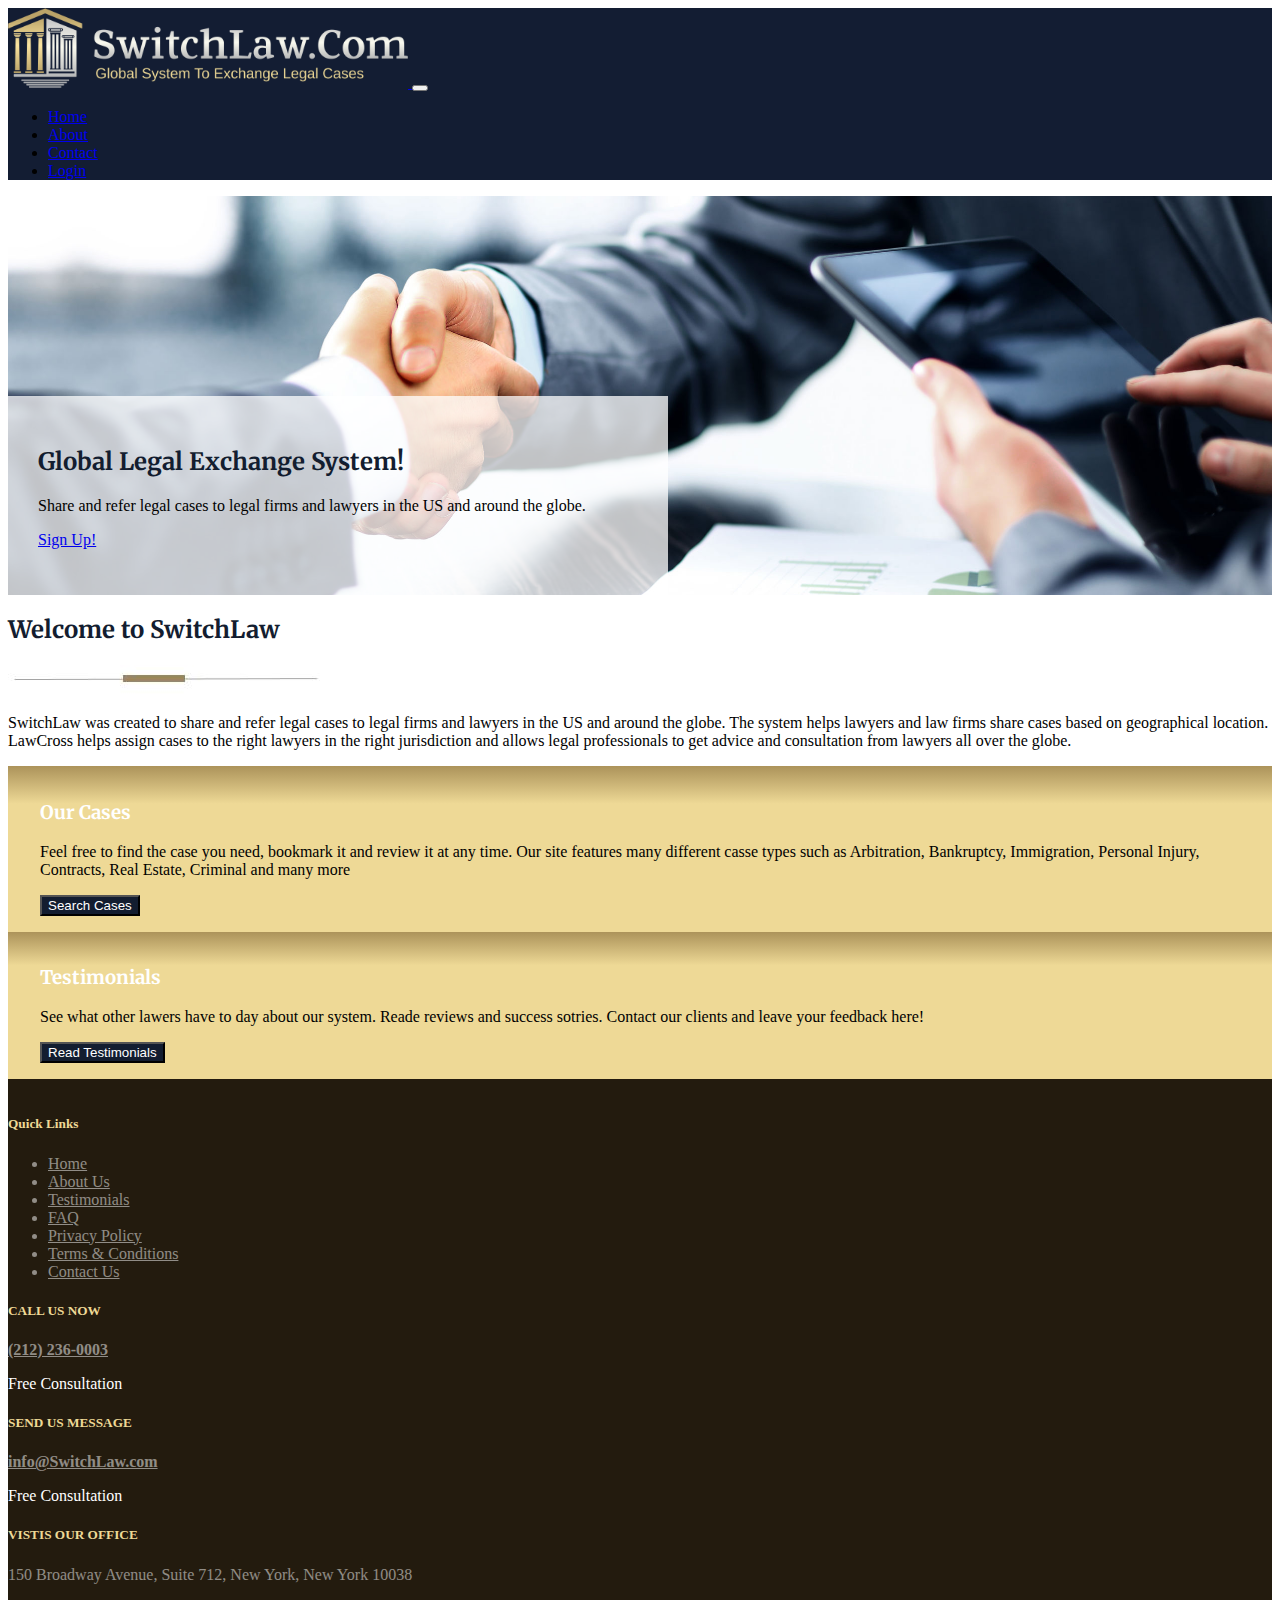
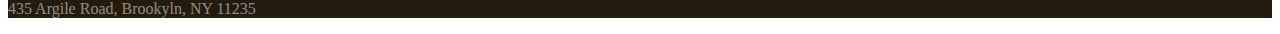
<file: index.html>
<!DOCTYPE html>
<html lang="en">

<head>

    <title>Switch Law</title>
    <meta charset="utf-8">
    <meta name="viewport" content="width=device-width, initial-scale=1">
    <!-- <meta name="viewport" content="width=device-width, initial-scale=1, maximum-scale=1, user-scalable=no"> -->

    <link rel="stylesheet" href="https://stackpath.bootstrapcdn.com/bootstrap/4.1.3/css/bootstrap.min.css" integrity="sha384-MCw98/SFnGE8fJT3GXwEOngsV7Zt27NXFoaoApmYm81iuXoPkFOJwJ8ERdknLPMO" crossorigin="anonymous">

    <link rel="stylesheet" href="assets/css/style.css">
    
</head>

<body>

    <nav class="navbar navbar-expand-md navbar-dark">
        <a class="navbar-brand" href="#">
            <img src="assets/img/SwitchLaw.png" width="400" alt="" class="img-fluid">
        </a>
        <button class="navbar-toggler navbar-light" type="button" data-toggle="collapse" data-target="#main-navigation">
            <span class="navbar-toggler-icon"></span>
        </button>
        <div class="collapse navbar-collapse navbar-right" id="main-navigation">
            <ul class="navbar-nav  ml-auto text-right">
                <li class="nav-item">
                    <a class="nav-link" href="index.html">Home</a>
                </li>
                <li class="nav-item">
                    <a class="nav-link" href="#">About</a>
                </li>
                <li class="nav-item">
                    <a class="nav-link" href="#">Contact</a>
                </li>
                <li class="nav-item">
                    <a class="nav-link" href="login.html">Login</a>
                </li>
            </ul>
        </div>
    </nav>

    <!-- Splash Section - Collapsible  -->

    <!-- Left Alighed Jumbotron -->
    <!--
    <div class="jumbotron" id="hero">
        <div class="cnt">
            <div id="herocontent">
                <h2>Global Legal Exchange System!</h2>
                <p>Lorem ipsum dolor sit amet, consectetur adipisicing elit, sed do eiusmod tempor incididunt ut labore et dolore magna aliqua.</p>
                <p><a class="btn btn-primary btn-lg" href="contact.html" role="button">Sign Up!</a></p>
            </div>
        </div>
    </div>
    -->

    <!-- Right Alighed Jumbotron -->
    <div class="jumbotron" id="hero">
        <dMobileass="container-fluid">
            <div class="row justify-content-end">
                <div class="col-auto">
                    <div id="herocontent">
                        <h2>Global Legal Exchange System!</h2>
                        <p>Share and refer legal cases to legal firms and lawyers in the US and around the globe.</p>
                        <p><a class="btn btn-primary btn-lg" href="signup.html" role="button">Sign Up!</a></p>
                    </div>
                </div>
            </div>
    </div>
    </div>

    <!-- Mobile Alighed Jumbotron -->
    <div id="heromobile" class="text-center mb-3">
        <img src="assets/img/splash3.jpg" class="img-fluid">
        <div>
            <h2>Global Legal Excahnge System!</h2>
            <p>Share and refer legal cases to legal firms and lawyers in the US and around the globe.</p>
            <p><a class="btn btn-primary btn-lg" href="signup.html" role="button">Sign Up!</a></p>
        </div>
    </div>


    <!--    ABOUT ----->
    <div class="container-fluid" id="about">
        <H2 class="text-center">Welcome to SwitchLaw</H2>
        <div class="text-center">
            <img src="assets/img/horizontal-separator1.JPG" class="rounded img-fluid">
        </div>
        <p class="text-center p-5">SwitchLaw was created to share and refer legal cases to legal firms and lawyers in the US and around the globe. The system helps lawyers and law firms share cases based on geographical location. LawCross helps assign cases to the right lawyers in the right jurisdiction and allows legal professionals to get advice and consultation from lawyers all over the globe.</p>
    </div>


    <!--    PROOF ----->
    <div class="container-fluid" id="proof">
        <div class="row  justify-content-center mb-2">
            <div class="col-10 col-md-4 gold-col m-1">
                <div class="d-flex flex-column h-100">
                    <h3>Our Cases</h3>
                    <p>Feel free to find the case you need, bookmark it and review it at any time.
                        Our site features many different casse types such as Arbitration, Bankruptcy,
                        Immigration, Personal Injury, Contracts, Real Estate, Criminal and many more</p>
                    <div class="mt-auto">
                        <button type="button" class="btn btn-blue">Search Cases</button>
                    </div>
                </div>
            </div>

            <div class="col-10 col-md-4  gold-col m-1">
                <div class="d-flex flex-column h-100 ">
                    <h3>Testimonials</h3>
                    <p>See what other lawers have to day about our system.
                        Reade reviews and success sotries. Contact our clients and leave your feedback here!</p>
                    <div class="mt-auto">
                        <button type="button" class="btn btn-blue">Read Testimonials</button>
                    </div>
                </div>
            </div>
        </div>
    </div>

    <!--------------------------->
    <!-- FOOTER                -->
    <!--------------------------->
    <footer>
        <div class="container-fluid">
            <div class="row">
                <div class="col-md-3">
                    <h5 class="pb-2">Quick Links</h5>
                    <ul class="list-unstyled quick-links">
                        <li><a href="index.html">Home</a></li>
                        <li><a href="about.html">About Us</a></li>
                        <li><a href="testimonials.html">Testimonials</a></li>
                        <li><a href="faq.html">FAQ</a></li>
                        <li><a href="privacy.html">Privacy Policy</a></li>
                        <li><a href="terms.html">Terms & Conditions</a></li>
                        <li><a href="contact.html">Contact Us</a></li>
                    </ul>
                </div>
                <div class="col-md-3">
                    <h5 class="pb-2">CALL US NOW</h5>
                    <p><strong class="quick-links"><a href="tel:01234567890">(212) 236-0003</a></strong></p>
                    <p class="text-white">Free Consultation</p>
                </div>
                <div class="col-md-3">
                    <h5 class="pb-2">SEND US MESSAGE</h5>
                    <p><strong class="quick-links"><a href="mailto:info@switchlaw.com">info@SwitchLaw.com</a></strong></p>
                    <p class="text-white">Free Consultation</p>


                </div>
                <div class="col-md-3">
                    <h5 class="pb-2">VISTIS OUR OFFICE</h5>
                    <p class="quick-links">150 Broadway Avenue,
                        Suite 712, New York, New York 10038</p>
                    <p class="quick-links">435 Argile Road,
                        Brookyln, NY 11235
                    </p>
                </div>
            </div>
        </div>
    </footer>

    <script src="https://code.jquery.com/jquery-3.3.1.slim.min.js" integrity="sha384-q8i/X+965DzO0rT7abK41JStQIAqVgRVzpbzo5smXKp4YfRvH+8abtTE1Pi6jizo" crossorigin="anonymous"></script>
    <script src="https://stackpath.bootstrapcdn.com/bootstrap/4.1.3/js/bootstrap.min.js" integrity="sha384-ChfqqxuZUCnJSK3+MXmPNIyE6ZbWh2IMqE241rYiqJxyMiZ6OW/JmZQ5stwEULTy" crossorigin="anonymous"></script>
</body>

</html>
</file>
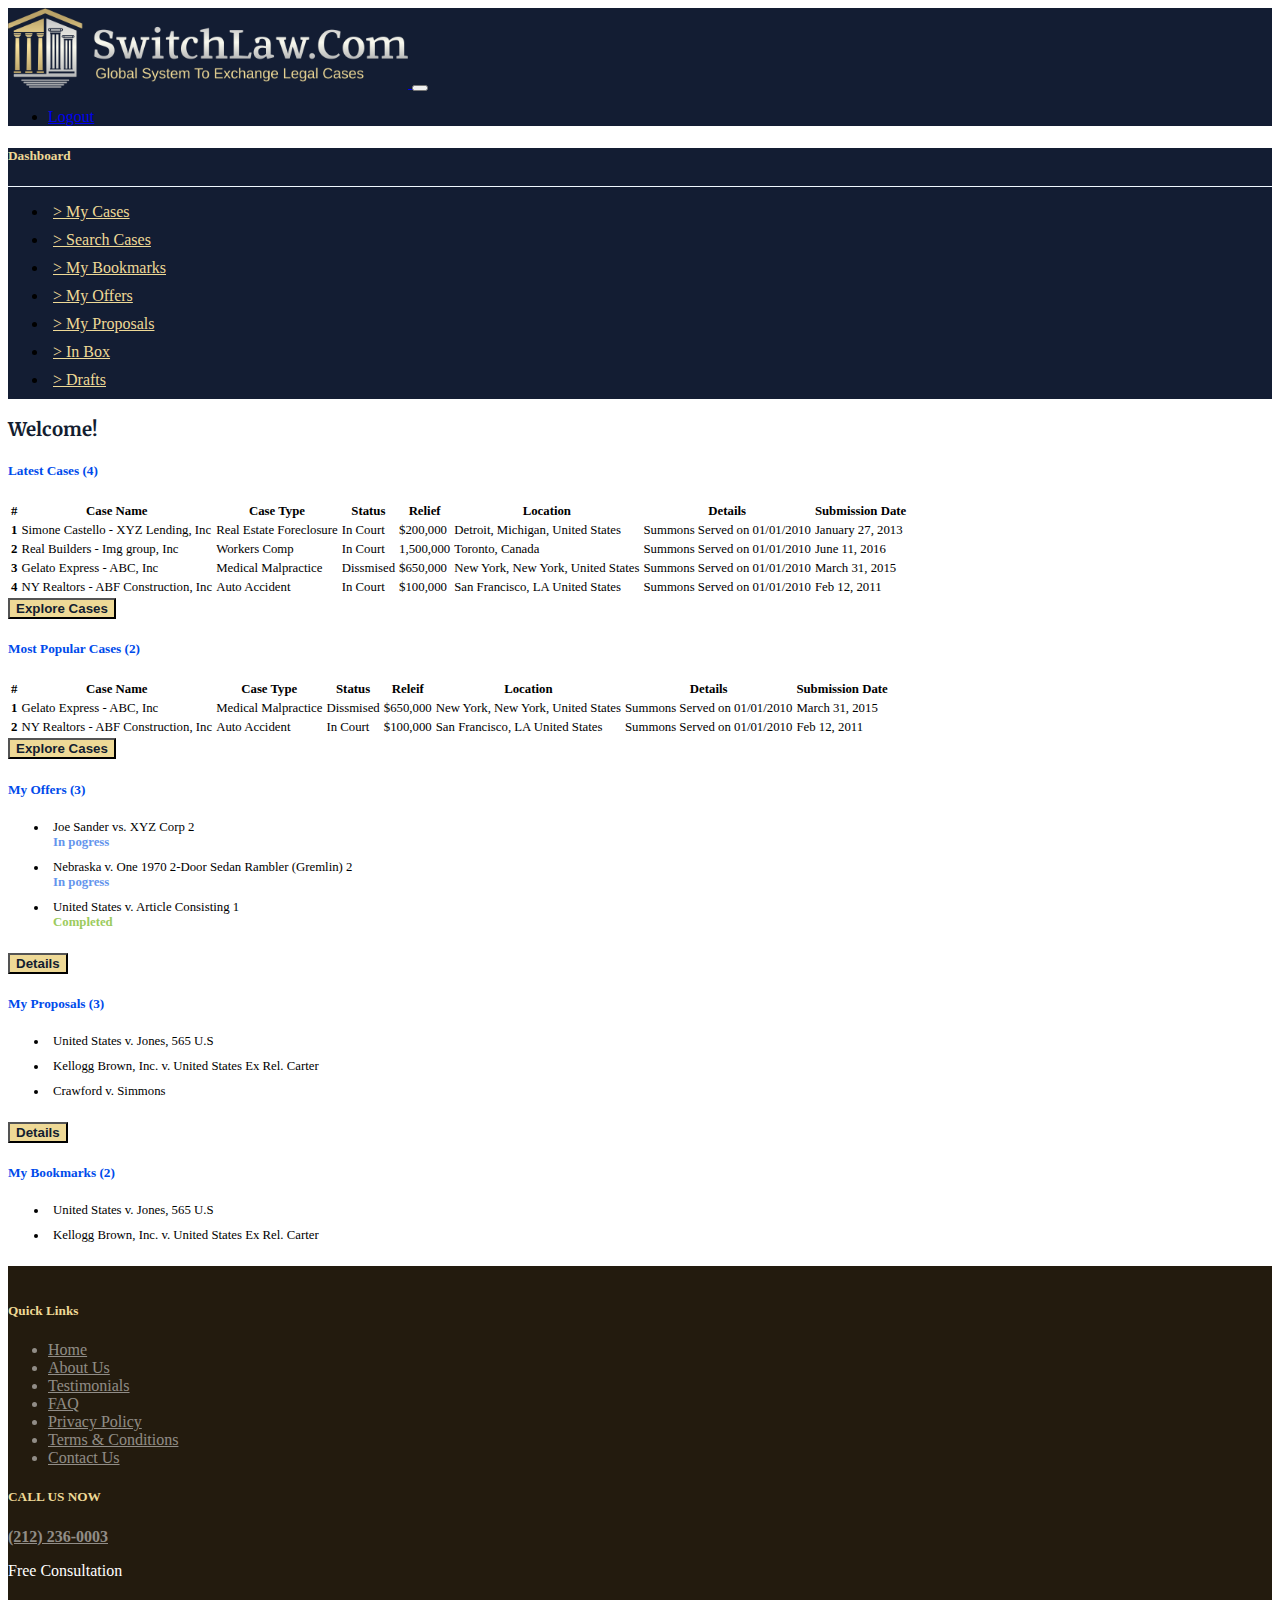
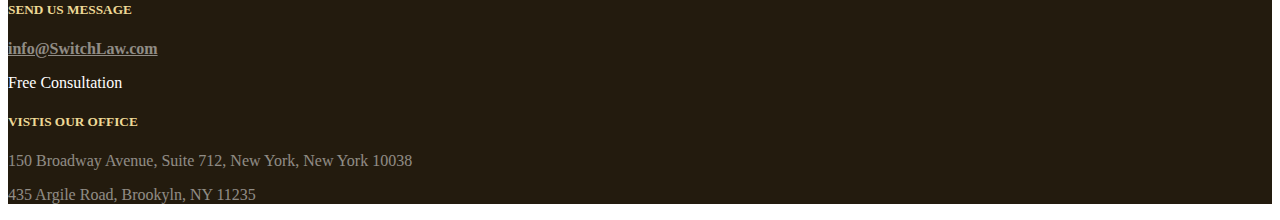
<file: dashboard.html>
<!DOCTYPE html>
<html lang="en">

<head>

    <title>Switch Law</title>
    <meta charset="utf-8">
    <meta name="viewport" content="width=device-width, initial-scale=1">
    <!-- <meta name="viewport" content="width=device-width, initial-scale=1, maximum-scale=1, user-scalable=no"> -->

    <link rel="stylesheet" href="https://stackpath.bootstrapcdn.com/bootstrap/4.1.3/css/bootstrap.min.css" integrity="sha384-MCw98/SFnGE8fJT3GXwEOngsV7Zt27NXFoaoApmYm81iuXoPkFOJwJ8ERdknLPMO" crossorigin="anonymous">

    <link rel="stylesheet" href="assets/css/dashboard_style.css">

</head>

<body>

    <nav class="navbar navbar-expand-md navbar-dark">
        <a class="navbar-brand" href="#">
            <img src="assets/img/SwitchLaw.png" width="400" alt="" class="img-fluid">
        </a>
        <button class="navbar-toggler navbar-light" type="button" data-toggle="collapse" data-target="#main-navigation">
            <span class="navbar-toggler-icon"></span>
        </button>
        <div class="collapse navbar-collapse navbar-right" id="main-navigation">
            <ul class="navbar-nav  ml-auto text-right">
                <li class="nav-item">
                    <a class="nav-link" href="index.html">Logout</a>
                </li>
            </ul>
        </div>
    </nav>


    <div class="container-fluid" id="dashboard">

        <div class="row">

            <div class="col-md-2" style="background-color:#131d33" id="dashboard-menu">
                <h5 class="pt-2">Dashboard</h5>
                <hr>
                <ul class="list-unstyled">
                    <li><a href="index.html">> My Cases</a></li>
                    <li><a href="about.html">> Search Cases</a></li>
                    <li><a href="testimonials.html">> My Bookmarks</a></li>
                    <li><a href="faq.html">> My Offers</a></li>
                    <li><a href="privacy.html">> My Proposals</a></li>
                    <li><a href="terms.html">> In Box</a></li>
                    <li><a href="contact.html">> Drafts</a></li>
                </ul>
            </div>

            <div class="col-md-10">
                <h3 class="text-center mt-2" id="welcome">Welcome!</h2>
                    <div class="row">
                        <div class="col-md-6" style="">
                            <div class="d-flex flex-column  shadow-lg p-3 mb-3 bg-white rounded mt-md-2">
                                <h5 class="mb-3 widget-header">Latest Cases (4)</h5>
                                <div class="table-responsive mb-2">
                                    <table class="table table-hover no-wrap">
                                        <thead>
                                            <tr>
                                                <th scope="col">#</th>
                                                <th scope="col">Case Name</th>
                                                <th scope="col">Case Type</th>
                                                <th scope="col">Status</th>
                                                <th scope="col">Relief</th>
                                                <th scope="col">Location</th>
                                                <th scope="col">Details</th>
                                                <th scope="col">Submission Date</th>
                                            </tr>
                                        </thead>
                                        <tbody>
                                            <tr>
                                                <th scope="row">1</th>
                                                <td>Simone Castello - XYZ Lending, Inc </td>
                                                <td>Real Estate Foreclosure</td>
                                                <td>In Court</td>
                                                <td>$200,000</td>
                                                <td>Detroit, Michigan, United States</td>
                                                <td>Summons Served on 01/01/2010</td>
                                                <td>January 27, 2013</td>
                                            </tr>
                                            <tr>
                                                <th scope="row">2</th>
                                                <td>Real Builders - Img group, Inc </td>
                                                <td>Workers Comp</td>
                                                <td>In Court</td>
                                                <td>1,500,000</td>
                                                <td>Toronto, Canada</td>
                                                <td>Summons Served on 01/01/2010</td>
                                                <td>June 11, 2016</td>
                                            </tr>
                                            <tr>
                                                <th scope="row">3</th>
                                                <td>Gelato Express - ABC, Inc </td>
                                                <td>Medical Malpractice</td>
                                                <td>Dissmised</td>
                                                <td>$650,000</td>
                                                <td>New York, New York, United States</td>
                                                <td>Summons Served on 01/01/2010</td>
                                                <td>March 31, 2015</td>
                                            </tr>
                                            <tr>
                                                <th scope="row">4</th>
                                                <td>NY Realtors - ABF Construction, Inc </td>
                                                <td>Auto Accident</td>
                                                <td>In Court</td>
                                                <td>$100,000</td>
                                                <td>San Francisco, LA United States</td>
                                                <td>Summons Served on 01/01/2010</td>
                                                <td>Feb 12, 2011</td>
                                            </tr>
                                        </tbody>
                                    </table>
                                </div>
                                <div>
                                    <button type="button" class="btn btn-gold">Explore Cases</button>
                                </div>
                            </div>

                            <div class="d-flex flex-column  shadow-lg p-3 mb-3 bg-white rounded mt-md-2">
                                <h5 class="mb-3 widget-header">Most Popular Cases (2)</h5>
                                <div class="table-responsive mb-2">
                                    <table class="table table-hover no-wrap">
                                        <thead>
                                            <tr>
                                                <th scope="col">#</th>
                                                <th scope="col">Case Name</th>
                                                <th scope="col">Case Type</th>
                                                <th scope="col">Status</th>
                                                <th scope="col">Releif</th>
                                                <th scope="col">Location</th>
                                                <th scope="col">Details</th>
                                                <th scope="col">Submission Date</th>
                                            </tr>
                                        </thead>
                                        <tbody>
                                            <tr>
                                                <th scope="row">1</th>
                                                <td>Gelato Express - ABC, Inc </td>
                                                <td>Medical Malpractice</td>
                                                <td>Dissmised</td>
                                                <td>$650,000</td>
                                                <td>New York, New York, United States</td>
                                                <td>Summons Served on 01/01/2010</td>
                                                <td>March 31, 2015</td>
                                            </tr>
                                            <tr>
                                                <th scope="row">2</th>
                                                <td>NY Realtors - ABF Construction, Inc </td>
                                                <td>Auto Accident</td>
                                                <td>In Court</td>
                                                <td>$100,000</td>
                                                <td>San Francisco, LA United States</td>
                                                <td>Summons Served on 01/01/2010</td>
                                                <td>Feb 12, 2011</td>
                                            </tr>
                                        </tbody>
                                    </table>
                                </div>
                                <div>
                                    <button type="button" class="btn btn-gold">Explore Cases</button>
                                </div>
                            </div>
                        </div>

                        <div class=" col-md-4" style="">
                            <div class="d-flex flex-column  shadow-lg p-3 mb-3 bg-white rounded mt-md-2">
                                <h5 class="mb-3 widget-header">My Offers (3)</h5>
                                <ul class="list-group widget-font mb-2">

                                    <li class="list-group-item">
                                        <div class="d-flex justify-content-between align-items-center">
                                            Joe Sander vs. XYZ Corp
                                            <span class="badge badge-primary badge-pill">2</span>
                                        </div>
                                        <span class="inprogress"> In pogress</span>
                                    </li>


                                    <li class="list-group-item">
                                        <div class="d-flex justify-content-between align-items-center">
                                            Nebraska v. One 1970 2-Door Sedan Rambler (Gremlin)
                                            <span class="badge badge-primary badge-pill">2</span>
                                        </div>
                                        <span class="inprogress"> In pogress</span>
                                    </li>
                                    <li class="list-group-item">
                                        <div class="d-flex justify-content-between align-items-center">
                                            United States v. Article Consisting
                                            <span class="badge badge-primary badge-pill">1</span>
                                        </div>
                                        <span class="completed">Completed</span>
                                    </li>

                                </ul>
                                <div>
                                    <button type="button" class="btn btn-gold">Details</button>
                                </div>
                            </div>

                            <div class="d-flex flex-column  shadow-lg p-3 mb-3 bg-white rounded mt-md-2">
                                <h5 class="mb-3 widget-header">My Proposals (3)</h5>
                                <ul class="list-group widget-font mb-2">
                                    <li class="list-group-item d-flex justify-content-between align-items-center">
                                        United States v. Jones, 565 U.S
                                    </li>
                                    <li class="list-group-item d-flex justify-content-between align-items-center">
                                        Kellogg Brown, Inc. v. United States Ex Rel. Carter

                                    </li>
                                    <li class="list-group-item d-flex justify-content-between align-items-center">
                                        Crawford v. Simmons
                                    </li>
                                </ul>
                                <div>
                                    <button type="button" class="btn btn-gold">Details</button>
                                </div>
                            </div>

                            <div class="d-flex flex-column  shadow-lg p-3 mb-3 bg-white rounded mt-md-2">
                                <h5 class="mb-3 widget-header">My Bookmarks (2) </h5>
                                <ul class="list-group list-group-flush widget-font mb-1">
                                    <li class="list-group-item">
                                        United States v. Jones, 565 U.S
                                    </li>
                                    <li class="list-group-item">
                                        Kellogg Brown, Inc. v. United States Ex Rel. Carter
                                    </li>
                                </ul>
                            </div>

                        </div>
                    </div>
            </div>
        </div>
    </div>



    <!---------------------------------------------------------------------->
    <!--                               FOOTER                             -->
    <!---------------------------------------------------------------------->
    <footer>
        <div class="container-fluid">
            <div class="row">
                <div class="col-md-3">
                    <h5 class="pb-2">Quick Links</h5>
                    <ul class="list-unstyled quick-links">
                        <li><a href="index.html">Home</a></li>
                        <li><a href="about.html">About Us</a></li>
                        <li><a href="testimonials.html">Testimonials</a></li>
                        <li><a href="faq.html">FAQ</a></li>
                        <li><a href="privacy.html">Privacy Policy</a></li>
                        <li><a href="terms.html">Terms & Conditions</a></li>
                        <li><a href="contact.html">Contact Us</a></li>
                    </ul>
                </div>
                <div class="col-md-3">
                    <h5 class="pb-2">CALL US NOW</h5>
                    <p><strong class="quick-links"><a href="tel:01234567890">(212) 236-0003</a></strong></p>
                    <p class="text-white">Free Consultation</p>
                </div>
                <div class="col-md-3">
                    <h5 class="pb-2">SEND US MESSAGE</h5>
                    <p><strong class="quick-links"><a href="mailto:info@switchlaw.com">info@SwitchLaw.com</a></strong></p>
                    <p class="text-white">Free Consultation</p>


                </div>
                <div class="col-md-3">
                    <h5 class="pb-2">VISTIS OUR OFFICE</h5>
                    <p class="quick-links">150 Broadway Avenue,
                        Suite 712, New York, New York 10038</p>
                    <p class="quick-links">435 Argile Road,
                        Brookyln, NY 11235
                    </p>
                </div>
            </div>
        </div>
    </footer>

    <script src="https://code.jquery.com/jquery-3.3.1.slim.min.js" integrity="sha384-q8i/X+965DzO0rT7abK41JStQIAqVgRVzpbzo5smXKp4YfRvH+8abtTE1Pi6jizo" crossorigin="anonymous"></script>
    <script src="https://stackpath.bootstrapcdn.com/bootstrap/4.1.3/js/bootstrap.min.js" integrity="sha384-ChfqqxuZUCnJSK3+MXmPNIyE6ZbWh2IMqE241rYiqJxyMiZ6OW/JmZQ5stwEULTy" crossorigin="anonymous"></script>

    <script>
        console.log(window.location.search);

        $(document).ready(function() {
            var firstname = GetParameterValues('first-name');
            var lastname = GetParameterValues('last-name');

            console.log(firstname, lastname);
        
            if (firstname !== undefined) {
                document.getElementById('welcome').innerHTML = "Welcome " + firstname + " " + lastname + "!";    
            }

            function GetParameterValues(param) {
                var url = window.location.href.slice(window.location.href.indexOf('?') + 1).split('&');
                for (var i = 0; i < url.length; i++) {
                    var urlparam = url[i].split('=');
                    if (urlparam[0] == param) {
                        return urlparam[1];
                    }
                }
            }
        });

    </script>
</body>

</html>
</file>
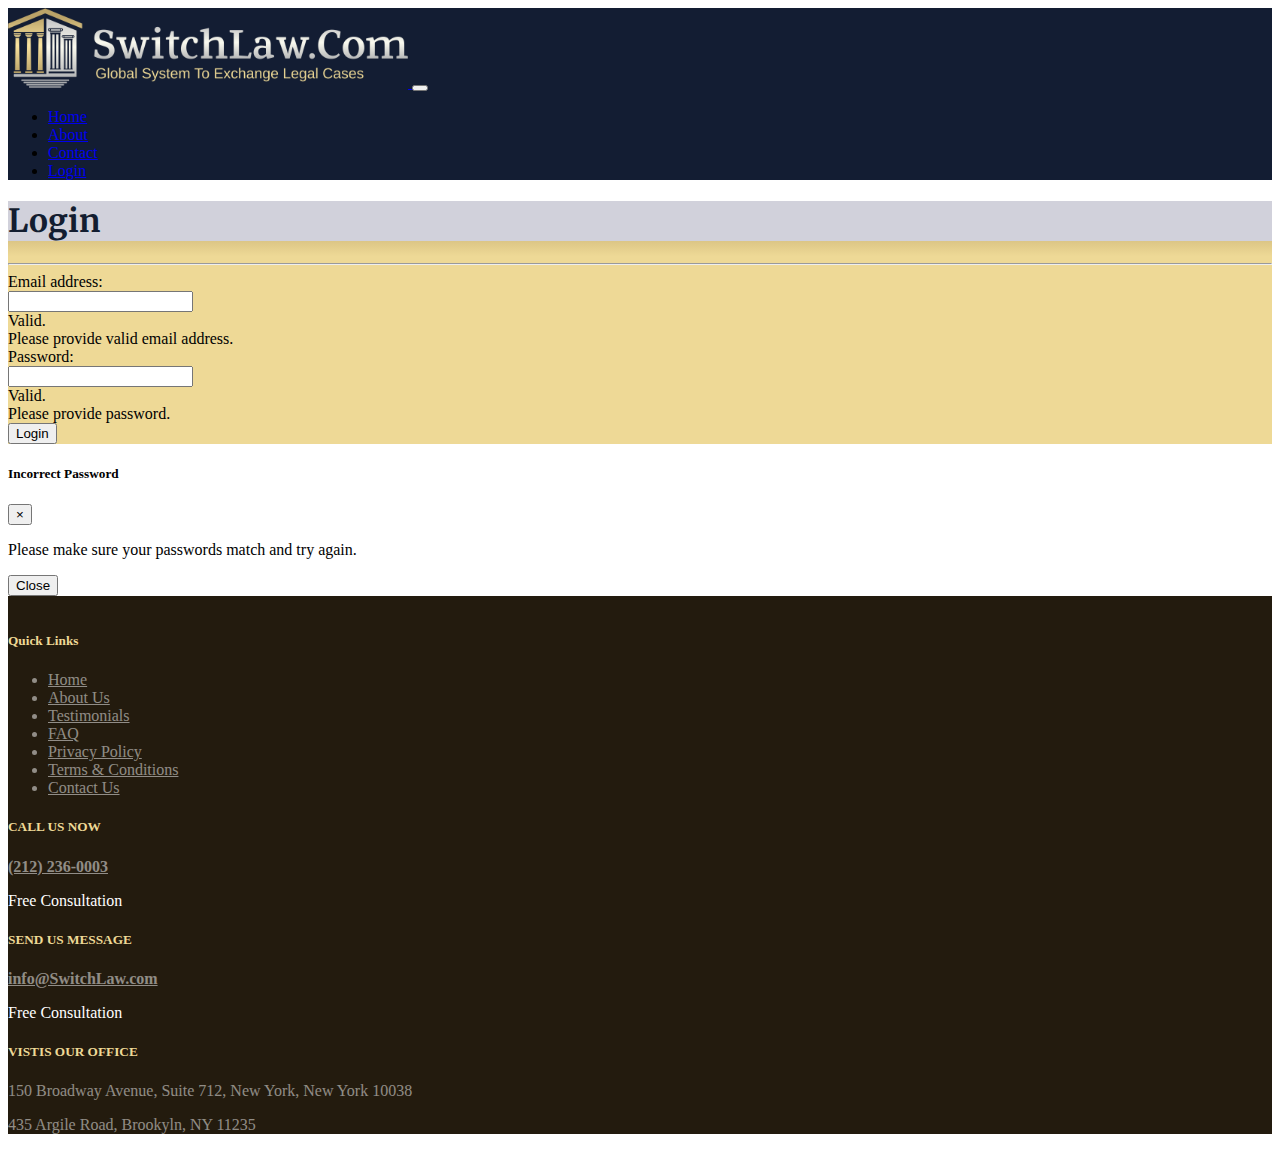
<file: login.html>
<!DOCTYPE html>
<html lang="en">

<head>

    <title>Switch Law</title>
    <meta charset="utf-8">
    <meta name="viewport" content="width=device-width, initial-scale=1">
    <!-- <meta name="viewport" content="width=device-width, initial-scale=1, maximum-scale=1, user-scalable=no"> -->

    <link rel="stylesheet" href="https://stackpath.bootstrapcdn.com/bootstrap/4.1.3/css/bootstrap.min.css" integrity="sha384-MCw98/SFnGE8fJT3GXwEOngsV7Zt27NXFoaoApmYm81iuXoPkFOJwJ8ERdknLPMO" crossorigin="anonymous">

    <!-- ICONS -->
    <link rel="stylesheet" href="https://use.fontawesome.com/releases/v5.7.0/css/all.css" integrity="sha384-lZN37f5QGtY3VHgisS14W3ExzMWZxybE1SJSEsQp9S+oqd12jhcu+A56Ebc1zFSJ" crossorigin="anonymous">

    <link rel="stylesheet" href="assets/css/login_style.css">
    
</head>

<body>

    <nav class="navbar navbar-expand-md navbar-dark">
        <a class="navbar-brand" href="#">
            <img src="assets/img/SwitchLaw.png" width="400" alt="" class="img-fluid">
        </a>
        <button class="navbar-toggler navbar-light" type="button" data-toggle="collapse" data-target="#main-navigation">
            <span class="navbar-toggler-icon"></span>
        </button>
        <div class="collapse navbar-collapse navbar-right" id="main-navigation">
            <ul class="navbar-nav  ml-auto text-right">
                <li class="nav-item">
                    <a class="nav-link" href="index.html">Home</a>
                </li>
                <li class="nav-item">
                    <a class="nav-link" href="#">About</a>
                </li>
                <li class="nav-item">
                    <a class="nav-link" href="#">Contact</a>
                </li>
                <li class="nav-item">
                    <a class="nav-link disabled" href="login.html">Login</a>
                </li>
            </ul>
        </div>
    </nav>


    <container class="">
        <div class="row justify-content-center sign-up">
            <div class="col-md-6 shadow-lg p-3 mb-md-5 bg-white rounded mt-md-2">
                <h1 class="text-center  sign-up-bg p-3 rounded"><span>Login</span> </h1>
                <hr>

                <form id="signupForm" class="was-validated" action="dashboard.html" method="GET">

                    <div class="form-group">
                        <label for="email">Email address:</label>
                        <div class="input-group">
                            <div class="input-group-prepend">
                                <span class="input-group-text"><i class="fas fa-envelope"></i></span>
                            </div>
                            <input type="email" class="form-control" id="email" name="email" required>
                            <div class="valid-feedback">Valid.</div>
                            <div class="invalid-feedback">Please provide valid email address.</div>
                        </div>
                    </div>

                    <div class="form-group">
                        <label for="pwd">Password:</label>
                        <div class="input-group">
                            <div class="input-group-prepend">
                                <span class="input-group-text"><i class="fas fa-lock"></i></span>
                            </div>
                            <input type="password" class="form-control" id="pwd" name="pwd" required></input>
                            <div class="valid-feedback">Valid.</div>
                            <div class="invalid-feedback">Please provide password.</div>
                        </div>
                    </div>

                    <button type="submit" class="form-control btn btn-primary" id="mvc1">Login</button>

                </form>
            </div>
        </div>
    </container>

    <!-- Modal -->
    <div class="modal fade" id="errModalCenter" tabindex="-1" role="dialog" aria-labelledby="exampleModalCenterTitle" aria-hidden="true">
        <div class="modal-dialog modal-dialog-centered" role="document">
            <div class="modal-content">
                <div class="modal-header">
                    <h5 class="modal-title" id="exampleModalLongTitle">Incorrect Password</h5>
                    <button type="button" class="close" data-dismiss="modal" aria-label="Close">
                        <span aria-hidden="true">&times;</span>
                    </button>
                </div>
                <div class="modal-body">
                    <p>Please make sure your passwords match and try again.</p>
                </div>
                <div class="modal-footer">
                    <button type="button" class="btn btn-secondary" data-dismiss="modal">Close</button>
                </div>
            </div>
        </div>
    </div>

    <!--------------------------->
    <!-- FOOTER                -->
    <!--------------------------->
    <footer>
        <div class="container-fluid">
            <div class="row">
                <div class="col-md-3">
                    <h5 class="pb-2">Quick Links</h5>
                    <ul class="list-unstyled quick-links">
                        <li><a href="index.html">Home</a></li>
                        <li><a href="about.html">About Us</a></li>
                        <li><a href="testimonials.html">Testimonials</a></li>
                        <li><a href="faq.html">FAQ</a></li>
                        <li><a href="privacy.html">Privacy Policy</a></li>
                        <li><a href="terms.html">Terms & Conditions</a></li>
                        <li><a href="contact.html">Contact Us</a></li>
                    </ul>
                </div>
                <div class="col-md-3">
                    <h5 class="pb-2">CALL US NOW</h5>
                    <p><strong class="quick-links"><a href="tel:01234567890">(212) 236-0003</a></strong></p>
                    <p class="text-white">Free Consultation</p>
                </div>
                <div class="col-md-3">
                    <h5 class="pb-2">SEND US MESSAGE</h5>
                    <p><strong class="quick-links"><a href="mailto:info@switchlaw.com">info@SwitchLaw.com</a></strong></p>
                    <p class="text-white">Free Consultation</p>


                </div>
                <div class="col-md-3">
                    <h5 class="pb-2">VISTIS OUR OFFICE</h5>
                    <p class="quick-links">150 Broadway Avenue,
                        Suite 712, New York, New York 10038</p>
                    <p class="quick-links">435 Argile Road,
                        Brookyln, NY 11235
                    </p>
                </div>
            </div>
        </div>
    </footer>


    <script src="https://code.jquery.com/jquery-3.3.1.slim.min.js" integrity="sha384-q8i/X+965DzO0rT7abK41JStQIAqVgRVzpbzo5smXKp4YfRvH+8abtTE1Pi6jizo" crossorigin="anonymous"></script>
    <script src="https://stackpath.bootstrapcdn.com/bootstrap/4.1.3/js/bootstrap.min.js" integrity="sha384-ChfqqxuZUCnJSK3+MXmPNIyE6ZbWh2IMqE241rYiqJxyMiZ6OW/JmZQ5stwEULTy" crossorigin="anonymous"></script>


    <script>
        // Click! for Submit button
        $('#mvc1').click(function(event) {
            //console.log('sumbit.onclick event');
        });

        // Sumbit form function
        $('#signupForm').submit(function() {
            console.log('form.Submit function');

            var err = true;

            var pwd = $('#pwd').val();
            //var cpwd = $('#cpwd').val();

            console.log(pwd);

            /*
            if (pwd != cpwd) {
                console.log("submit: failed validation ");
                $('#errModalCenter').modal('show')
                return false;
            } else {
                console.log("submit: submitting form data ");
                return true;
            };
            */
            
            return true;
        });
    </script>

</body></html>
</file>
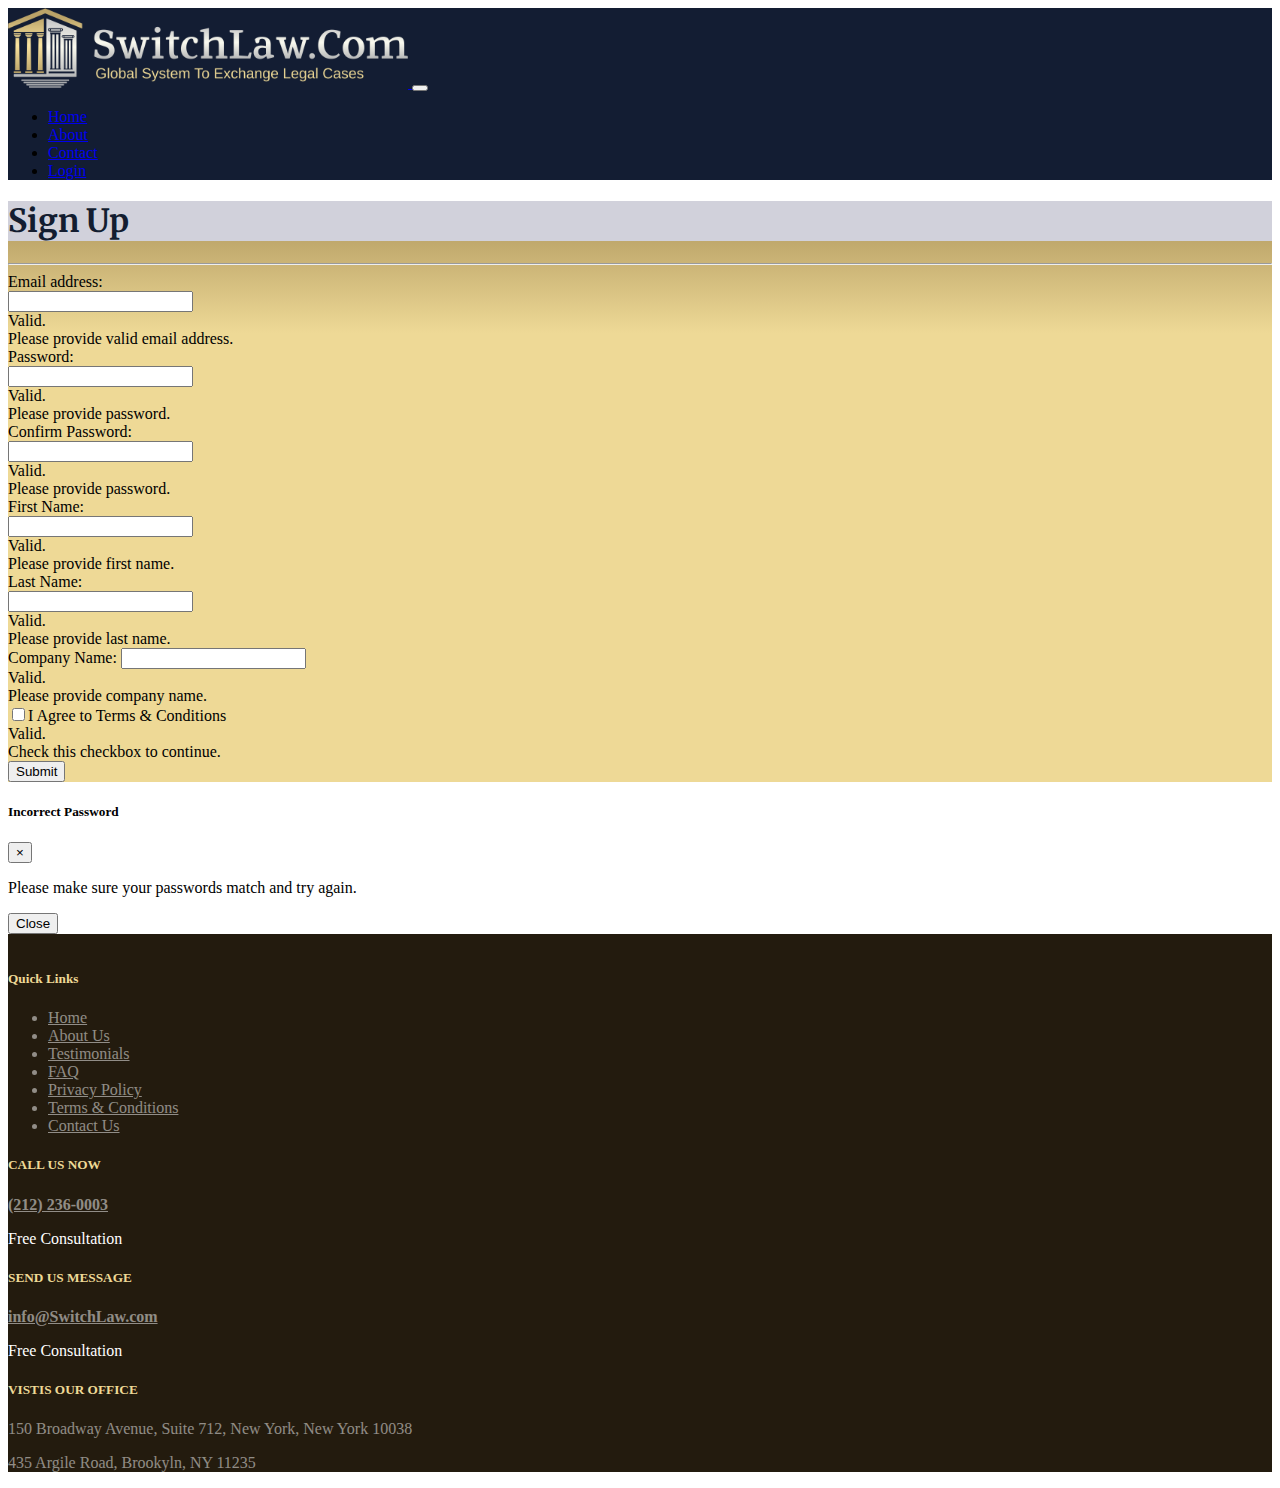
<file: signup.html>
<!DOCTYPE html>
<html lang="en">

<head>

    <title>Switch Law</title>
    <meta charset="utf-8">
    <meta name="viewport" content="width=device-width, initial-scale=1">
    <!-- <meta name="viewport" content="width=device-width, initial-scale=1, maximum-scale=1, user-scalable=no"> -->

    <link rel="stylesheet" href="https://stackpath.bootstrapcdn.com/bootstrap/4.1.3/css/bootstrap.min.css" integrity="sha384-MCw98/SFnGE8fJT3GXwEOngsV7Zt27NXFoaoApmYm81iuXoPkFOJwJ8ERdknLPMO" crossorigin="anonymous">

    <!-- ICONS -->

    <link rel="stylesheet" href="https://use.fontawesome.com/releases/v5.7.0/css/all.css" integrity="sha384-lZN37f5QGtY3VHgisS14W3ExzMWZxybE1SJSEsQp9S+oqd12jhcu+A56Ebc1zFSJ" crossorigin="anonymous">

    <!--<script src="https://ajax.googleapis.com/ajax/libs/jquery/3.4.1/jquery.min.js"></script>-->
    
    <link rel="stylesheet" href="assets/css/signup_style.css">
</head>

<body>

    <nav class="navbar navbar-expand-md navbar-dark">
        <a class="navbar-brand" href="#">
            <img src="assets/img/SwitchLaw.png" width="400" alt="" class="img-fluid">
        </a>
        <button class="navbar-toggler navbar-light" type="button" data-toggle="collapse" data-target="#main-navigation">
            <span class="navbar-toggler-icon"></span>
        </button>
        <div class="collapse navbar-collapse navbar-right" id="main-navigation">
            <ul class="navbar-nav  ml-auto text-right">
                <li class="nav-item">
                    <a class="nav-link" href="index.html">Home</a>
                </li>
                <li class="nav-item">
                    <a class="nav-link" href="#">About</a>
                </li>
                <li class="nav-item">
                    <a class="nav-link" href="#">Contact</a>
                </li>
                <li class="nav-item">
                    <a class="nav-link" href="#">Login</a>
                </li>
            </ul>
        </div>
    </nav>


    <container class="">
        <div class="row justify-content-center sign-up">
            <div class="col-md-6 shadow-lg p-3 mb-md-5 bg-white rounded mt-md-2">
                <h1 class="text-center  sign-up-bg p-3 rounded"><span>Sign Up</span> </h1>
                <hr>

                <form id="signupForm" class="was-validated" action="dashboard.html" method="GET">

                    <div class="form-group">
                        <label for="email">Email address:</label>
                        <div class="input-group">
                            <div class="input-group-prepend">
                                <span class="input-group-text"><i class="fas fa-envelope"></i></span>
                            </div>
                            <input type="email" class="form-control" id="email" name="email" required>
                            <div class="valid-feedback">Valid.</div>
                            <div class="invalid-feedback">Please provide valid email address.</div>
                        </div>
                    </div>

                    <div class="form-group">
                        <label for="pwd">Password:</label>
                        <div class="input-group">
                            <div class="input-group-prepend">
                                <span class="input-group-text"><i class="fas fa-lock"></i></span>
                            </div>
                            <input type="password" class="form-control" id="pwd" name="pwd" required></input>
                            <div class="valid-feedback">Valid.</div>
                            <div class="invalid-feedback">Please provide password.</div>
                        </div>
                    </div>

                    <div class="form-group">
                        <label for="pwd">Confirm Password:</label>
                        <div class="input-group">
                            <div class="input-group-prepend">
                                <span class="input-group-text"><i class="fa fa-lock"></i></span>
                            </div>
                            <input type="password" class="form-control" id="cpwd" name="cpwd" required>
                            <div class="valid-feedback">Valid.</div>
                            <div class="invalid-feedback">Please provide password.</div>
                        </div>
                    </div>

                    <div class="form-group">
                        <label for="first-name">First Name:</label>
                        <div class="input-group">
                            <div class="input-group-prepend">
                                <span class="input-group-text"><i class="fa fa-user"></i></span>
                            </div>

                            <input type="text" class="form-control" id="first-name" name="first-name" required>
                            <div class="valid-feedback">Valid.</div>
                            <div class="invalid-feedback">Please provide first name.</div>
                        </div>
                    </div>

                    <div class="form-group">
                        <label for="last-name">Last Name:</label>
                        <div class="input-group">
                            <div class="input-group-prepend">
                                <span class="input-group-text"><i class="fa fa-user"></i></span>
                            </div>

                            <input type="text" class="form-control" id="last-name" name="last-name" required>
                            <div class="valid-feedback">Valid.</div>
                            <div class="invalid-feedback">Please provide last name.</div>
                        </div>
                    </div>

                    <div class="form-group">
                        <label for="company-name">Company Name:</label>
                        <input type="text" class="form-control" id="company-name" name="company-name" required>
                        <div class="valid-feedback">Valid.</div>
                        <div class="invalid-feedback">Please provide company name.</div>
                    </div>


                    <div class="form-group form-check">
                        <label class="form-check-label">
                            <input class="form-check-input" type="checkbox" required>I Agree to Terms & Conditions

                            <div class="valid-feedback">Valid.</div>
                            <div class="invalid-feedback">Check this checkbox to continue.</div>
                        </label>
                    </div>
                    <button type="submit" class="form-control btn btn-primary" id="mvc1">Submit</button>

                </form>
            </div>
        </div>
    </container>

    <!-- Modal -->
    <div class="modal fade" id="errModalCenter" tabindex="-1" role="dialog" aria-labelledby="exampleModalCenterTitle" aria-hidden="true">
        <div class="modal-dialog modal-dialog-centered" role="document">
            <div class="modal-content">
                <div class="modal-header">
                    <h5 class="modal-title" id="exampleModalLongTitle">Incorrect Password</h5>
                    <button type="button" class="close" data-dismiss="modal" aria-label="Close">
                        <span aria-hidden="true">&times;</span>
                    </button>
                </div>
                <div class="modal-body">
                    <p>Please make sure your passwords match and try again.</p>
                </div>
                <div class="modal-footer">
                    <button type="button" class="btn btn-secondary" data-dismiss="modal">Close</button>
                </div>
            </div>
        </div>
    </div>

    <!--------------------------->
    <!-- FOOTER                -->
    <!--------------------------->
    <footer>
        <div class="container-fluid">
            <div class="row">
                <div class="col-md-3">
                    <h5 class="pb-2">Quick Links</h5>
                    <ul class="list-unstyled quick-links">
                        <li><a href="index.html">Home</a></li>
                        <li><a href="about.html">About Us</a></li>
                        <li><a href="testimonials.html">Testimonials</a></li>
                        <li><a href="faq.html">FAQ</a></li>
                        <li><a href="privacy.html">Privacy Policy</a></li>
                        <li><a href="terms.html">Terms & Conditions</a></li>
                        <li><a href="contact.html">Contact Us</a></li>
                    </ul>
                </div>
                <div class="col-md-3">
                    <h5 class="pb-2">CALL US NOW</h5>
                    <p><strong class="quick-links"><a href="tel:01234567890">(212) 236-0003</a></strong></p>
                    <p class="text-white">Free Consultation</p>
                </div>
                <div class="col-md-3">
                    <h5 class="pb-2">SEND US MESSAGE</h5>
                    <p><strong class="quick-links"><a href="mailto:info@switchlaw.com">info@SwitchLaw.com</a></strong></p>
                    <p class="text-white">Free Consultation</p>


                </div>
                <div class="col-md-3">
                    <h5 class="pb-2">VISTIS OUR OFFICE</h5>
                    <p class="quick-links">150 Broadway Avenue,
                        Suite 712, New York, New York 10038</p>
                    <p class="quick-links">435 Argile Road,
                        Brookyln, NY 11235
                    </p>
                </div>
            </div>
        </div>
    </footer>


    <script src="https://code.jquery.com/jquery-3.3.1.slim.min.js" integrity="sha384-q8i/X+965DzO0rT7abK41JStQIAqVgRVzpbzo5smXKp4YfRvH+8abtTE1Pi6jizo" crossorigin="anonymous"></script>
    <script src="https://stackpath.bootstrapcdn.com/bootstrap/4.1.3/js/bootstrap.min.js" integrity="sha384-ChfqqxuZUCnJSK3+MXmPNIyE6ZbWh2IMqE241rYiqJxyMiZ6OW/JmZQ5stwEULTy" crossorigin="anonymous"></script>


    <script>
        // Click! for Submit button
        $('#mvc1').click(function(event) {
            //console.log('sumbit.onclick event');
        });

        // Sumbit form function
        $('#signupForm').submit(function() {
            console.log('form.Submit function');

            var err = true;

            var pwd = $('#pwd').val();
            var cpwd = $('#cpwd').val();

            console.log(pwd, cpwd);


            if (pwd != cpwd) {
                console.log("submit: failed validation ");
                $('#errModalCenter').modal('show')
                return false;
            } else {
                console.log("submit: submitting form data ");
                return true;
            };
        });
    </script>

</body></html>
</file>
<file: assets/css/style.css>
@import url('https://fonts.googleapis.com/css?family=Merriweather&display=swap');

    .navbar {
        background-color: #131d33;
    }

    /* from BM3 sample */
    #hero {
        background-image: url(../img/splash3.jpg);
        background-position: center center;
        background-size: cover;
        padding-top: 200px;
        padding-bottom: 0px;
        padding-right: 0px;
        padding-left: 0px;
    }

    #herocontent {
        background: rgba(255, 255, 255, .75);
        padding: 30px;
        max-width: 600px;
        position: relative;
        right: 0px;
    }

    #herocontent h1 {
        font-size: 35px;
    }

    #heromobile {
        display: none;
    }

    /* 380 */
    @media screen and (max-width:768px) {
        #hero {
            display: none;
        }

        #heromobile {
            display: block;
        }

        #heromobile div {
            padding: 10px;
            border-bottom: 1px solid #ccc;
        }
    }

    /* not needed if using grid system
        .cnt {
            display: flex;
            justify-content: flex-end;
        }
        */

    h1,
    h2,
    h3 {
        font-family: 'Merriweather', serif;
        color: #131d30;
    }

    .gold-col {
        padding: 1rem 2rem 1rem;
        background-image: linear-gradient(180deg, #ac935a 0, #eed996 22.7%);
        //position: relative;
    }


    .btn-blue {
        background-color: #131d30;
        color: #fff;
    }

    #proof h3 {
        color: #fff;
    }

    footer {
        background-color: #231b0e;
        //height: 100px;
        color: #fff;
        padding-top: 15px;
    }


    .quick-links li a {
        color: rgba(255, 255, 255, .5);
    }

    .quick-links a {
        color: rgba(255, 255, 255, .5);
    }

    .quick-links {
        color: rgba(255, 255, 255, .5);
    }


    footer h5 {
        color: #eed996;
    }
</file>
<file: assets/css/dashboard_style.css>
@import url('https://fonts.googleapis.com/css?family=Merriweather&display=swap');

    .navbar {
        background-color: #131d33;
    }

    h1,
    h2,
    h3 {
        font-family: 'Merriweather', serif;
        color: #131d30;
    }

    .gold-col {
        padding: 1rem 2rem 1rem;
        background-image: linear-gradient(180deg, #ac935a 0, #eed996 22.7%);
        //position: relative;
    }


    .btn-blue {
        //background-color: #131d30;
        background-color: firebrick;
        color: #fff;
    }

    .btn-gold {
        background-color: #eed996;
        color:  #131d30;
        font-weight: bold;
    }

    #proof h3 {
        color: #fff;
    }

    footer {
        background-color: #231b0e;
        //height: 100px;
        color: #fff;
        padding-top: 15px;
    }


    .quick-links li a {
        color: rgba(255, 255, 255, .5);
    }

    .quick-links a {
        color: rgba(255, 255, 255, .5);
    }

    .quick-links {
        color: rgba(255, 255, 255, .5);
    }


    footer h5 {
        color: #eed996;
    }

    #dashboard-menu h5,
    #dashboard-menu a {
        color: #eed996;
    }

    #dashboard li {
        padding-bottom: 10px;
        padding-left: 5px;
    }

    hr {
        height: 1px;
        background-color: aliceblue;
        border: 1px;
    }

    .no-wrap {
        white-space: nowrap;
        font-size: 0.8rem;
    }

    .widget-header {
        color: #004BEB;
    }

    .widget-font {
        font-size: 0.8rem;
    }

    .inprogress {
        color: cornflowerblue;
        font-weight: bold;
        font-family: serif;
    }

    .completed {
        color: #9CCB5D;
        font-weight: bold;
        font-family: serif;
    }
</file>
<file: assets/css/login_style.css>
@import url('https://fonts.googleapis.com/css?family=Merriweather&display=swap');

.navbar {
    background-color: #131d33;
}


h1,
h2,
h3 {
    font-family: 'Merriweather', serif;
    color: #131d30;
}


footer {
    background-color: #231b0e;
    color: #fff;
    padding-top: 15px;
}

.quick-links li a {
    color: rgba(255, 255, 255, .5);
}

.quick-links a {
    color: rgba(255, 255, 255, .5);
}

.quick-links {
    color: rgba(255, 255, 255, .5);
}

footer h5 {
    color: #eed996;
}

.sign-up {
    background-image: linear-gradient(180deg, #ac935a 0, #eed996 22.7%);
}

.sign-up-bg {
    background-color: #D1D1DB;
}
</file>
<file: assets/css/signup_style.css>
@import url('https://fonts.googleapis.com/css?family=Merriweather&display=swap');

.navbar {
    background-color: #131d33;
}


h1,
h2,
h3 {
    font-family: 'Merriweather', serif;
    color: #131d30;
}


footer {
    background-color: #231b0e;
    //height: 100px;
    color: #fff;
    padding-top: 15px;
}


.quick-links li a {
    color: rgba(255, 255, 255, .5);
}

.quick-links a {
    color: rgba(255, 255, 255, .5);
}

.quick-links {
    color: rgba(255, 255, 255, .5);
}


footer h5 {
    color: #eed996;
}

.sign-up {
    background-image: linear-gradient(180deg, #ac935a 0, #eed996 22.7%);
}

.sign-up-bg {
    background-color: #D1D1DB;
}
</file>
